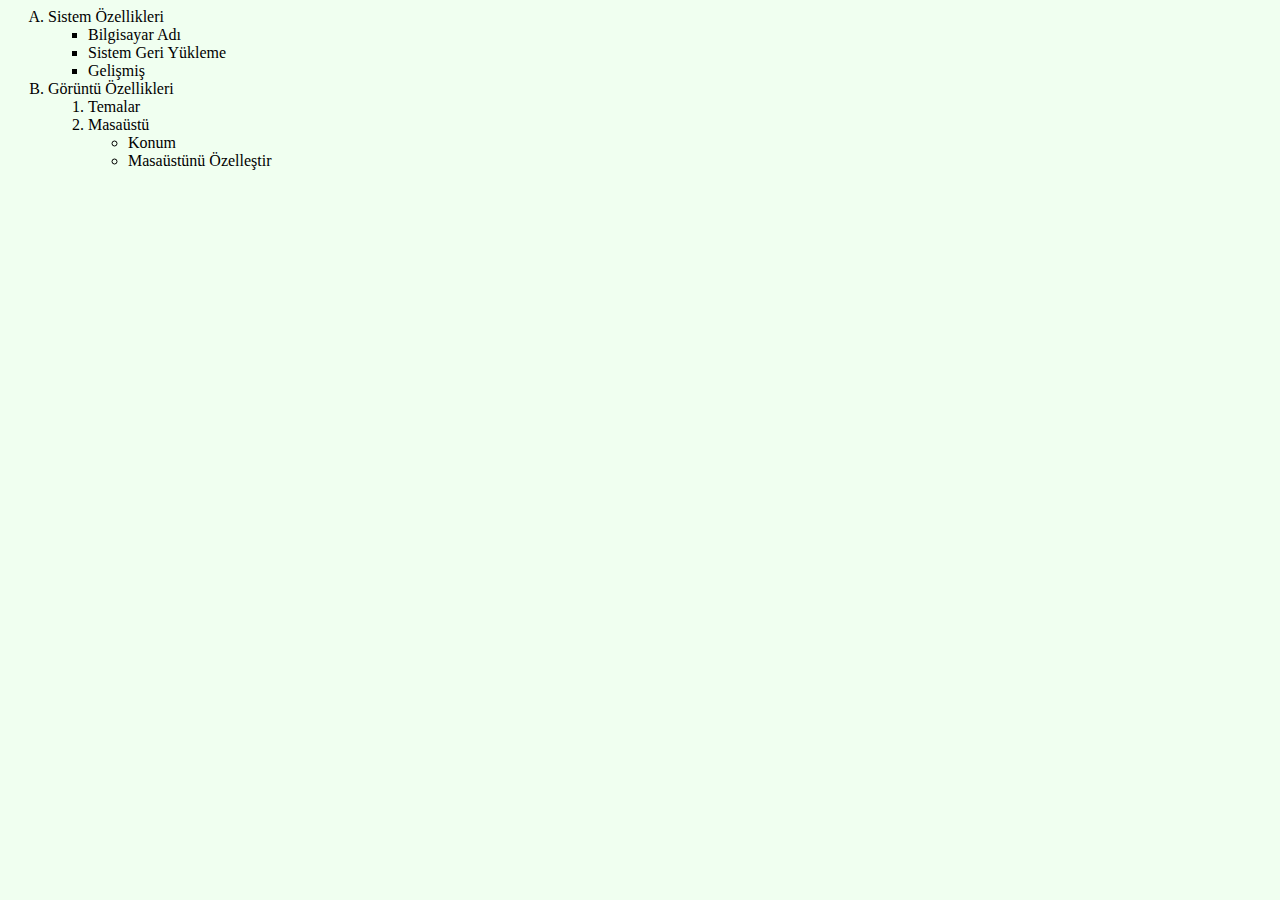
<file: odev.html>
<html lang="tr">
<head>
 <meta charset="utf-8">
 <title> ÖDEV </title>

</head>

<body bgcolor="#F0FFF0">

 <ol type="A">
  <li>  Sistem Özellikleri  </li>        
	<ul type="square">
	 <li>  Bilgisayar Adı  </li>	
	 <li>  Sistem Geri Yükleme  </li>	
	 <li>  Gelişmiş </li>
    </ul>
  <li>  Görüntü Özellikleri  </li>  
    <ol>
	 <li>  Temalar            </li>
	 <li>  Masaüstü            </li>
      <ul type="circle">
	   <li>  Konum            </li>
       <li>  Masaüstünü Özelleştir          </li>
      </ul>	   
	</ol>
  </ol>
 
  



</body>
</html>
</file>
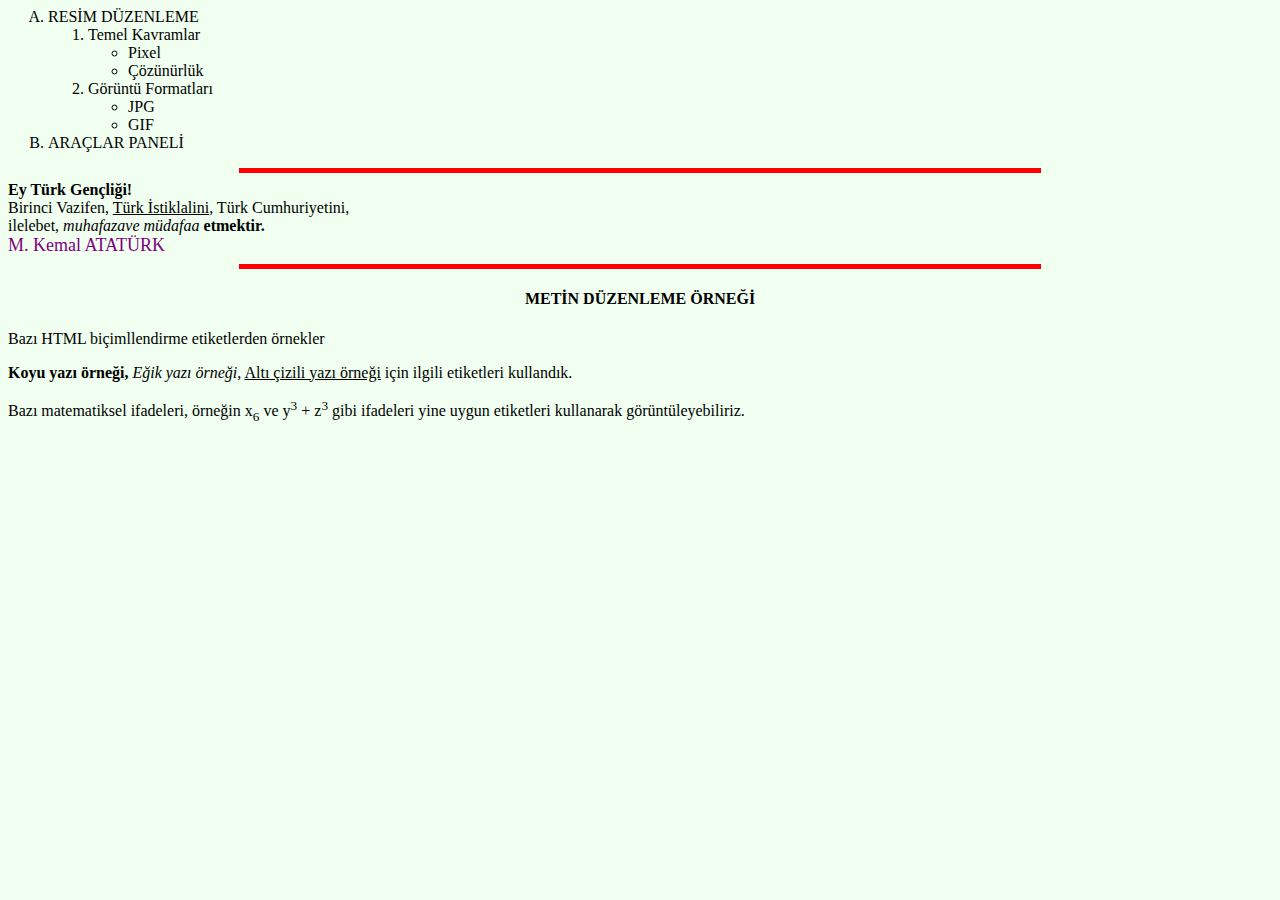
<file: uygulama.html>
<html lang="tr">
 <head>
  <title> Uygulama  </title>
  <meta charset="UTF-8">   
 </head>
 
 <body bgcolor="#F0FFF0"> 
 


 <ol type="A">
  <li>  RESİM DÜZENLEME            
	<ol>
	 <li>  Temel Kavramlar  </li>	
      <ul type="circle">
	   <li>  Pixel            </li>
       <li>  Çözünürlük          </li>
      </ul>	   
	 <li>  Görüntü Formatları    </li> 
	 <ul type="circle">
	   <li>  JPG            </li>
       <li>  GIF          </li>
	 </li>
	</ol>
  
  
  <li>  ARAÇLAR PANELİ            </li>

 </ol>
 <hr width="800" size="5" color="red">
 <b>Ey Türk Gençliği!</b><br>
 Birinci Vazifen, <u>Türk İstiklalini</u>, Türk Cumhuriyetini, <br>
 ilelebet, <i>muhafazave müdafaa</i> <b>etmektir.</b> <br>
 
 <font color="purple" face="Verdana" size="4">
 M. Kemal ATATÜRK
 </font>
  <hr width="800" size="5" color="red">
  
  <h4 align="center"> METİN DÜZENLEME ÖRNEĞİ </h4>
  <p> Bazı HTML biçimllendirme etiketlerden örnekler 
  <p> <b>Koyu yazı örneği,</b> <i>Eğik yazı örneği,</i> <u>Altı çizili yazı örneği</u> için ilgili etiketleri kullandık. 
  <p> Bazı matematiksel ifadeleri, örneğin x<sub>6</sub> ve y<sup>3</sup> + z<sup>3</sup> gibi ifadeleri yine uygun etiketleri kullanarak görüntüleyebiliriz.
 

 </body>
</html>
</file>
